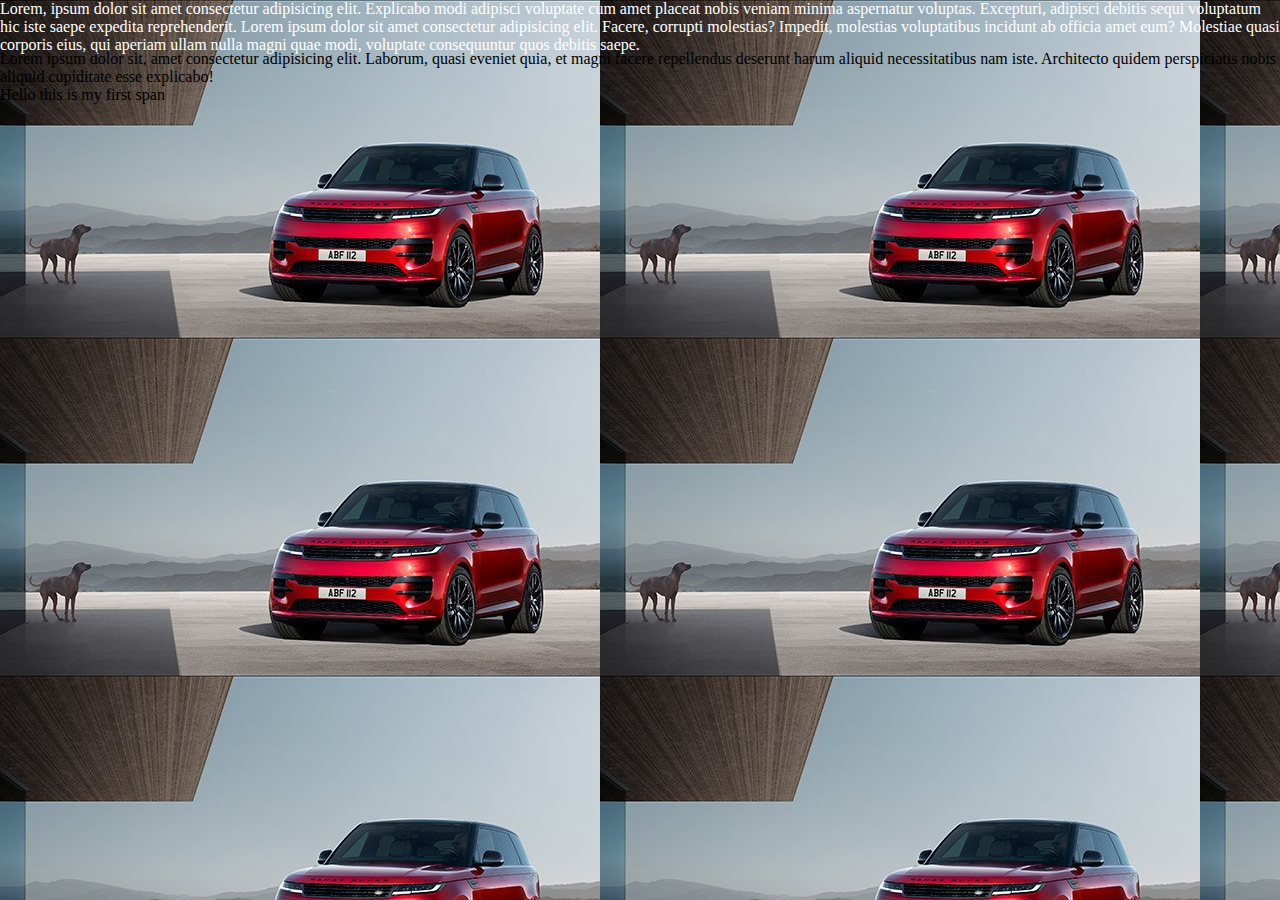
<file: index.html>
<!DOCTYPE html>
<html lang="en">
<head>
    <meta charset="UTF-8">
    <meta http-equiv="X-UA-Compatible" content="IE=edge">
    <meta name="viewport" content="width=device-width, initial-scale=1.0">
    <title>Endless Courier Company</title>
    <link rel="stylesheet" href="style.css">

</head>
<body>
   <div class="first">
      Lorem, ipsum dolor sit amet consectetur adipisicing elit. Explicabo modi adipisci voluptate cum amet placeat nobis veniam minima aspernatur voluptas. Excepturi, adipisci debitis sequi voluptatum hic iste saepe expedita reprehenderit. Lorem ipsum dolor sit amet consectetur adipisicing elit. Facere, corrupti molestias? Impedit, molestias voluptatibus incidunt ab officia amet eum? Molestiae quasi corporis eius, qui aperiam ullam nulla magni quae modi, voluptate consequuntur quos debitis saepe.

   </div>
   <span>Lorem ipsum dolor sit, amet consectetur adipisicing elit. Laborum, quasi eveniet quia, et magni facere repellendus deserunt harum aliquid necessitatibus nam iste. Architecto quidem perspiciatis nobis aliquid cupiditate esse explicabo!</span>
   <br>

   <span>Hello this is my first span</span>
   
    
</body>
</html>
</file>
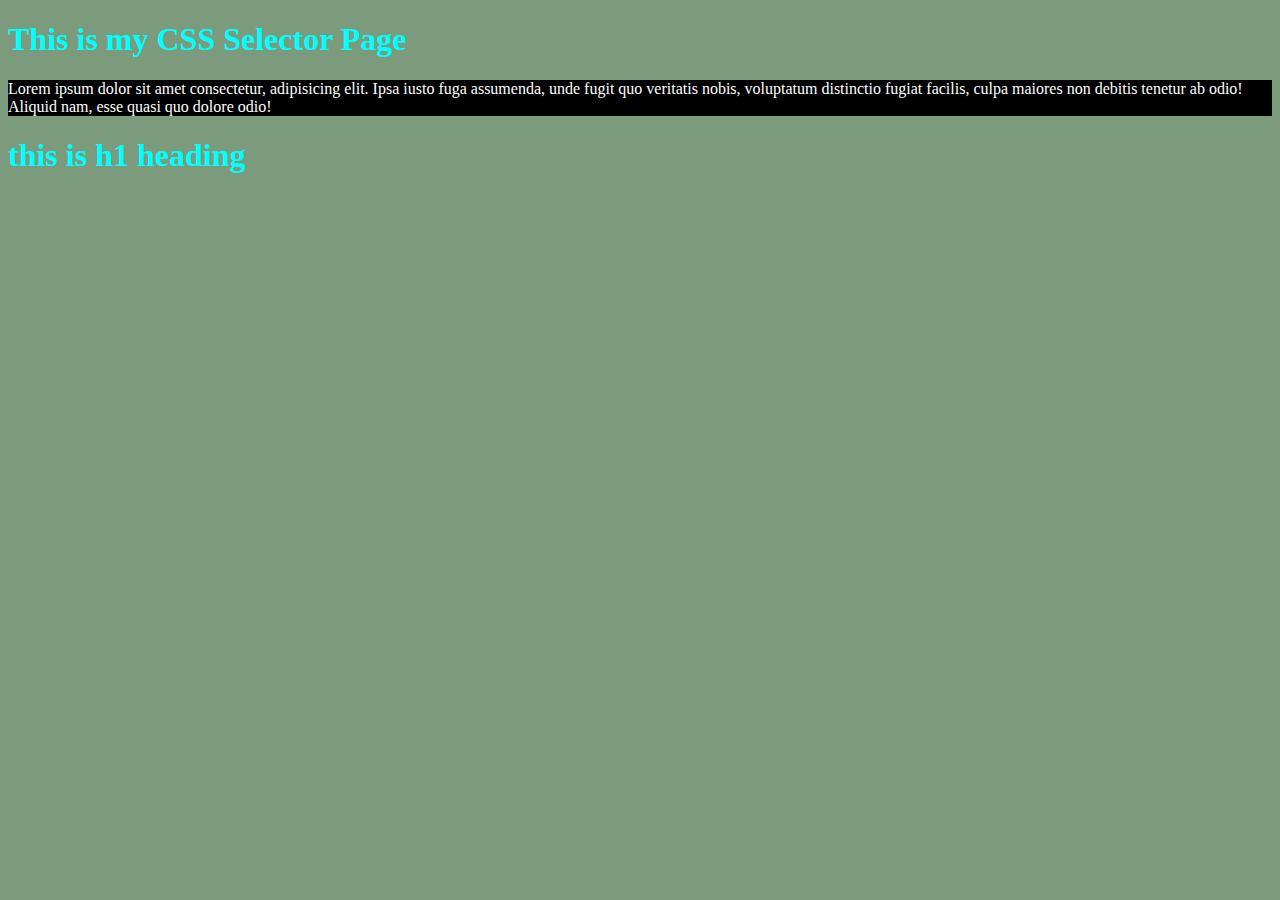
<file: cssSelectors.html>
<!DOCTYPE html>
<html lang="en">
<head>
    <meta charset="UTF-8">
    <meta http-equiv="X-UA-Compatible" content="IE=edge">
    <meta name="viewport" content="width=device-width, initial-scale=1.0">
    <title>Css Selectors</title>
    <style>
        /* *{
            /* margin: 0;
            padding: 0;
        } */
        h1{ 
            color: aqua;
                 }
                 div{ 
                     background-color: black;
                     color:white;

                 }
                 body{
                      background-color: rgb(124, 155, 124);

                 }
    </style>
</head>
<body>
    <h1>This is my CSS Selector Page</h1>
    <div>Lorem ipsum dolor sit amet consectetur, adipisicing elit. Ipsa iusto fuga assumenda, unde fugit quo veritatis nobis, voluptatum distinctio fugiat facilis, culpa maiores non debitis tenetur ab odio! Aliquid nam, esse quasi quo dolore odio!</div>

    <h1>this is h1 heading</h1>
    
</body>
</html>
</file>
<file: style.css>
*{
    margin: 0;
    padding: auto;
    
}
body{
     background-image: url('range rovar.jpg'); */
}
.first{
    background-color: bisque;
    color: white;
    height: 50px;
    background-image: url('range rovar.jpg'); */
}
</file>
